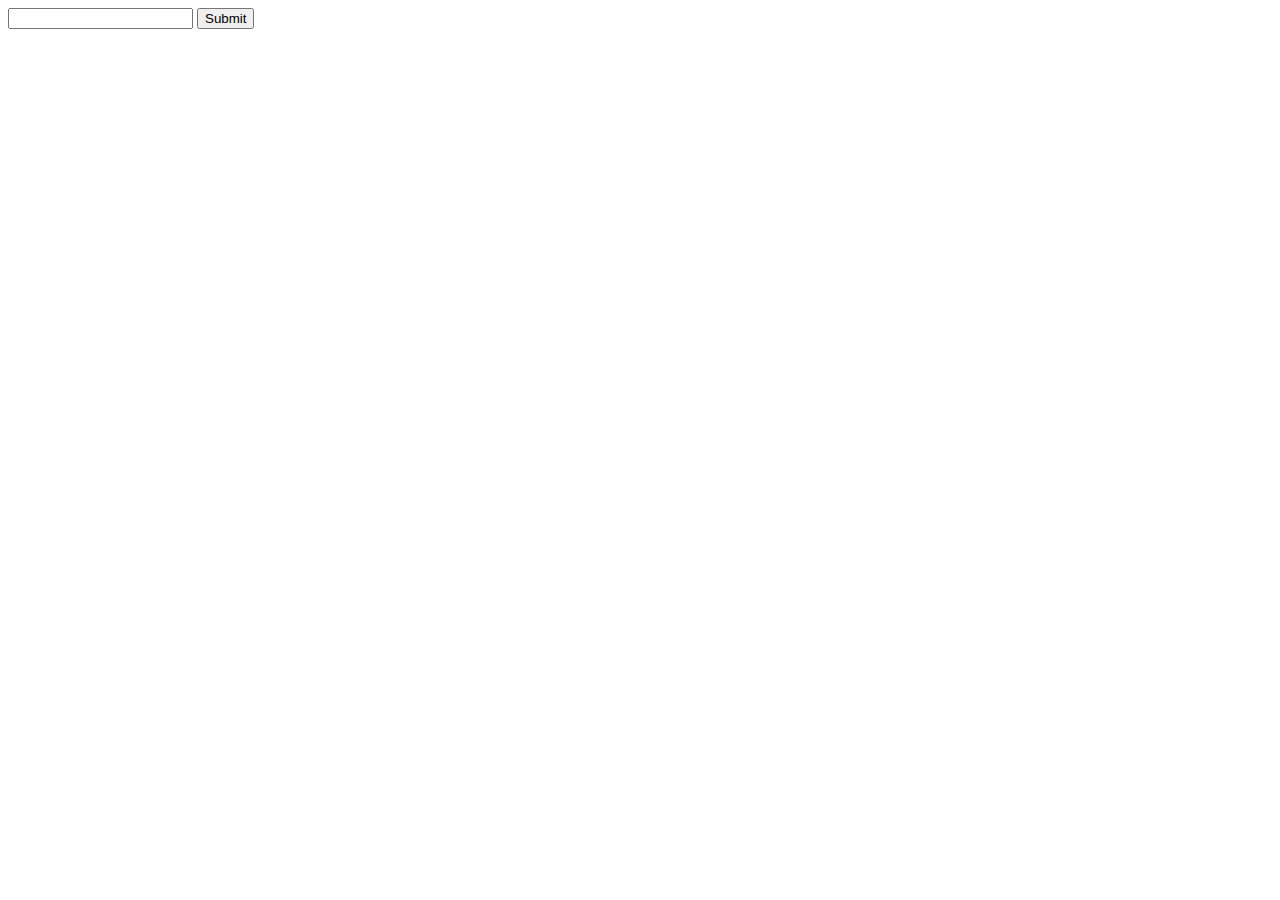
<file: form.html>
<!DOCTYPE html>
<html lang="en">
<head>
    <meta charset="UTF-8">
    <meta name="viewport" content="width=device-width, initial-scale=1.0">
    <title>Form</title>
</head>
<body>
    <form id="login-form">
        <input type="text">
        <input type="submit">
    </form>
    <script src="submit.js"></script>
</body>
</html>
</file>
